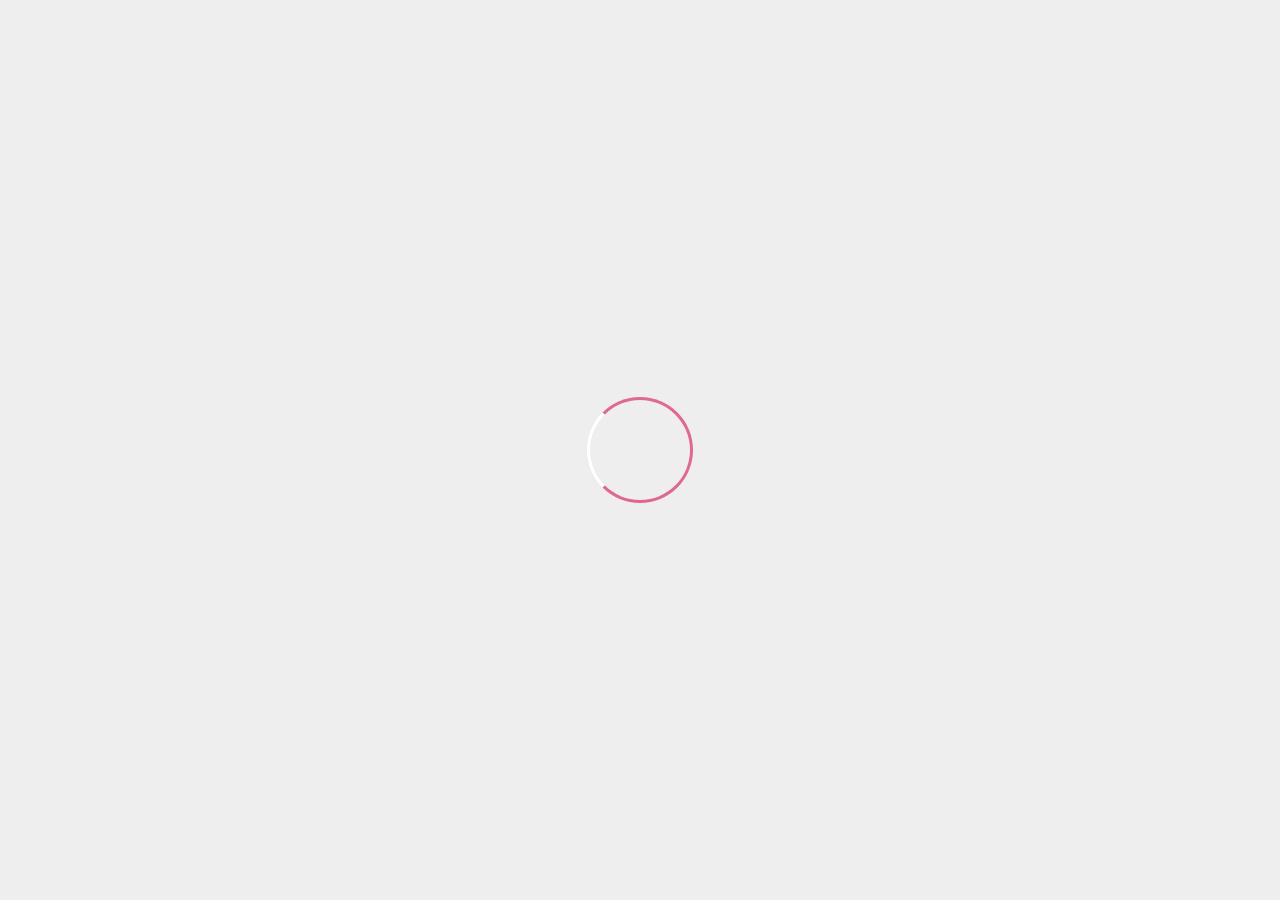
<file: index.html>
<!DOCTYPE html>    
<html>
<head>

        <meta charset="utf-8">
        <meta name="viewport" content="width=device-width, initial-scale=1">
        <title> MyProfile</title>
        <link rel="stylesheet" type="text/css" href="styleMyprofile.css">
        <link rel="stylesheet" type="text/css" href="https://cdnjs.cloudflare.com/ajax/libs/font-awesome/6.5.2/css/all.min.css">
        <script src="https://code.jquery.com/jquery-3.7.1.min.js" integrity="sha256-/JqT3SQfawRcv/BIHPThkBvs0OEvtFFmqPF/lYI/Cxo=" crossorigin="anonymous"></script>
    </head>
    <body>

        <!--loader-->
    <div class="bg-loader">
        <div class="loader"></div>
    </div>

        <!--header-->
        <div class="medsos">
            <div class="container">
                <ul>
                    <li><a href="https://www.instagram.com/shusimee?igsh=MWJrY2ZoeDZnOWVxMA%3D%3D&utm_source=qr"><i class="fa-brands fa-instagram"></i></a></li>
                    <li><a href="https://www.tiktok.com/@monseulkidss?_t=8osrAJKYIWl&_r=1"><i class="fa-brands fa-tiktok"></i></a></li>
                </ul>    
        </div>
    </div>
    <header>
        <div class="container">
            <h1><a href="index.html">SUSI NUR SEPTIANI</a></h1>
            <ul>
                <li class="active"><a href="index.html">HOME</a></li>
                <li><a href="about.html">ABOUT</a></li>
                <li><a href="hobby.html">HOBBY</a></li>
                <li><a href="contact.html">CONTACT</a></li> 
            </ul>
    </div>
    </header>

    <!--banner-->
    <section class="banner">
        <h2>WELCOME TO MY PROFILE</h2>
    </section>
    
    <!--footer-->
    <footer>
        <div class="container">
            <small>Copyright &copy; 2024 - susinurseptiani_profile. All Rights Reserved.</small>
        </div>
    </footer>


    <script type="text/javascript">
        $(document).ready(function(){
            $(".bg-loader").hide();
        })
    </script>

</body>
</html>
</file>
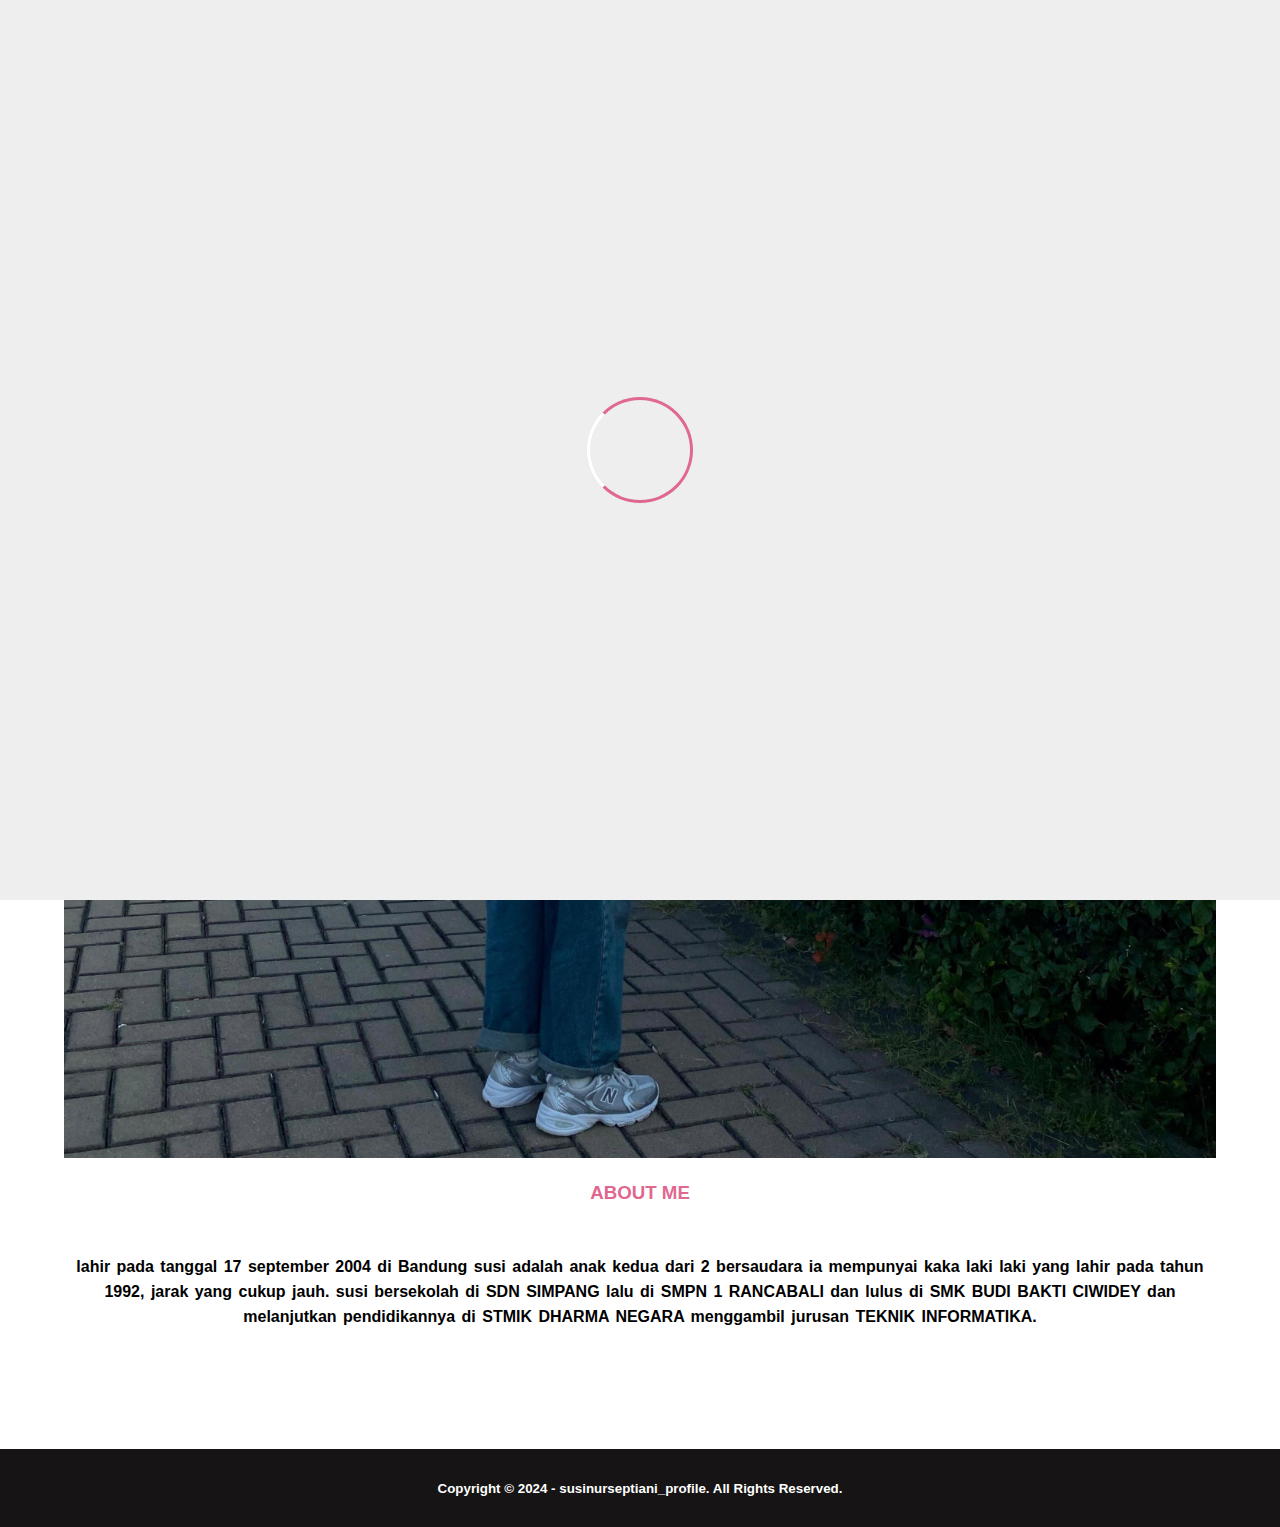
<file: about.html>
<!DOCTYPE html>    
<html>
<head>

        <meta charset="utf-8">
        <meta name="viewport" content="width=device-width, initial-scale=1">
        <title> MyProfile</title>
        <link rel="stylesheet" type="text/css" href="styleMyprofile.css">
        <link rel="stylesheet" type="text/css" href="https://cdnjs.cloudflare.com/ajax/libs/font-awesome/6.5.2/css/all.min.css">
        <script src="https://code.jquery.com/jquery-3.7.1.min.js" integrity="sha256-/JqT3SQfawRcv/BIHPThkBvs0OEvtFFmqPF/lYI/Cxo=" crossorigin="anonymous"></script>
    </head>
    <body>

        <!--loader-->
    <div class="bg-loader">
        <div class="loader"></div>
    </div>

        <!--header-->
        <div class="medsos">
            <div class="container">
                <ul>
                    <li><a href="https://www.instagram.com/shusimee?igsh=MWJrY2ZoeDZnOWVxMA%3D%3D&utm_source=qr"><i class="fa-brands fa-instagram"></i></a></li>
                    <li><a href="https://www.tiktok.com/@monseulkidss?_t=8osrAJKYIWl&_r=1"><i class="fa-brands fa-tiktok"></i></a></li>
                </ul>    
        </div>
    </div>
    <header>
        <div class="container">
            <h1><a href="index.html">SUSI NUR SEPTIANI</a></h1>
            <ul>
                <li><a href="index.html">HOME</a></li>
                <li class="active"><a href="about.html">ABOUT</a></li>
                <li><a href="hobby.html">HOBBY</a></li>
                <li><a href="contact.html">CONTACT</a></li> 
            </ul>
    </div>
    </header>

   <!--label-->
   <section class="label">
        <div class="container">
            <p>Home / About</p>
        </div>
   </section>

    <!-- about -->
    <section class="about">
        <div class="container">
            <img src="img/1.jpg"width="100%">
            <h3>ABOUT ME</h3>
            <p> <strong> lahir pada tanggal 17 september 2004 di Bandung susi adalah anak kedua dari 2 bersaudara
                ia mempunyai kaka laki laki yang lahir pada tahun 1992, jarak yang cukup jauh. susi bersekolah  di
                SDN SIMPANG lalu di SMPN 1 RANCABALI dan lulus di SMK BUDI BAKTI CIWIDEY dan melanjutkan pendidikannya 
                di STMIK DHARMA NEGARA menggambil jurusan TEKNIK INFORMATIKA.

        </div>
    </section>
    

    <!--footer-->
    <footer>
        <div class="container">
            <small>Copyright &copy; 2024 - susinurseptiani_profile. All Rights Reserved.</small>
        </div>
    </footer>


    <script type="text/javascript">
        $(document).ready(function(){
            $(".bg-loader").hide();
        })
    </script>

</body>
</html>
</file>
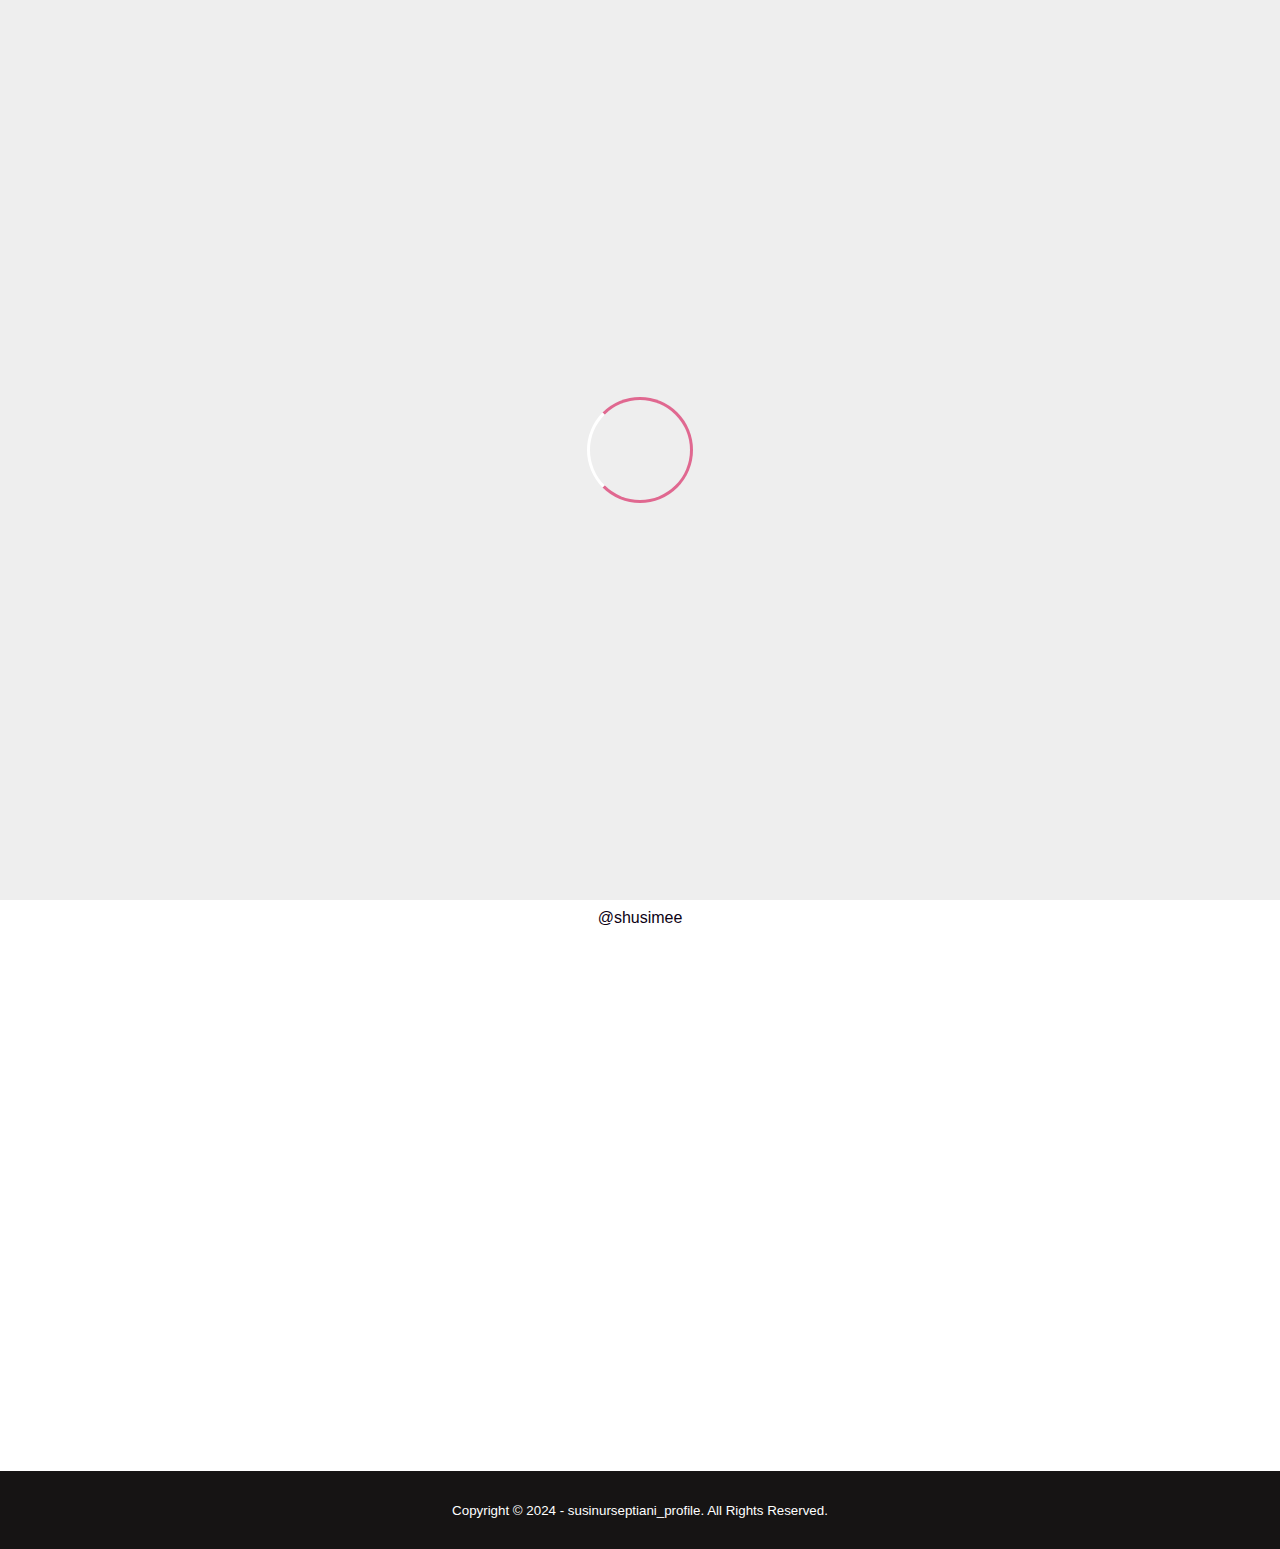
<file: contact.html>
<!DOCTYPE html>
<html>
<head>
    <meta charset="utf-8">
    <meta name="viewport" content="width=device-width,initial-scale=1">
    <title> SUSI NUR SEPTIANI </title>
    <link rel="stylesheet" type="text/css" href="styleMyprofile.css">
    <link rel="stylesheet" type="text/css" href="https://cdnjs.cloudflare.com/ajax/libs/font-awesome/6.5.2/css/all.min.css">
    <script src="https://code.jquery.com/jquery-3.7.1.min.js" integrity="sha256-/JqT3SQfawRcv/BIHPThkBvs0OEvtFFmqPF/lYI/Cxo=" crossorigin="anonymous"></script>
</head>
<body>
    <!--loader-->
    <div class="bg-loader">
        <div class="loader"></div>
    </div>

    <!--header-->
    <div class="medsos">
        <div class="container">
            <ul>
                    <li><a href="https://www.instagram.com/shusimee?igsh=MWJrY2ZoeDZnOWVxMA%3D%3D&utm_source=qr"><i class="fa-brands fa-instagram"></i></a></li>
                    <li><a href="https://www.tiktok.com/@monseulkidss?_t=8osrAJKYIWl&_r=1"><i class="fa-brands fa-tiktok"></i></a></li>
            </ul>
        </div>  
    </div>  
    <header>
        <div class="container">
             <h1><a href="index.html">SUSI NUR SEPTIANI</a></h1>
             <ul>
                <li><a href="index.html">HOME</a></li>
                <li><a href="about.html">ABOUT</a></li>
                <li><a href="service.html">HOBBY</a></li>
                <li class="active"><a href="contact.html">CONTACT</a></li>
            </ul>
        </div>
    </header>

     <!--label-->
     <section class="label">
        <div class="container">
            <p>Home / Contact </p>
        </div>
    </section>

    <!--service-->
    <section class="HOBBY">
        <div class="container">
            <h3>CONTACT INFO </h3>
            <div class="box">
                <div class="col-4">
                     <h4>Address</h4>
                     <p> Jln.Panundaan Rt 03 Rw 013 Ciwidey Bandung 40973 Ciwidey West Java  </p>
                </div>
                <div class="col-4">
                     <h4>Email</h4>
                     <p> susinurseptiani047@gmail.com </p>
                </div>
                <div class="col-4">
                     <h4>Telp.</h4>
                     <p> 085659944284</p>
                </div>
                <div class="col-4">
                     <h4> telegram </h4>
                     <p> @shusimee</p>
                </div>
            </div>
            </div>
            <iframe src="https://maps.app.goo.gl/JSVZdb9mKMdgeM13A"width="100%" height="450" style="border:0;" allowfullscreen="" loading="lazy" referrerpolicy="no-referrer-when-downgrade"></iframe>
        </div>
    </section>

    <!--footer-->
    <footer>
        <div class="container">
            <small>Copyright &copy; 2024 - susinurseptiani_profile. All Rights Reserved.</small>
        </div>
    </footer>


    <script type="text/javascript">
        $(document).ready(function(){
            $(".bg-loader").hide();
        })
    </script>
</body>
</html>
</file>
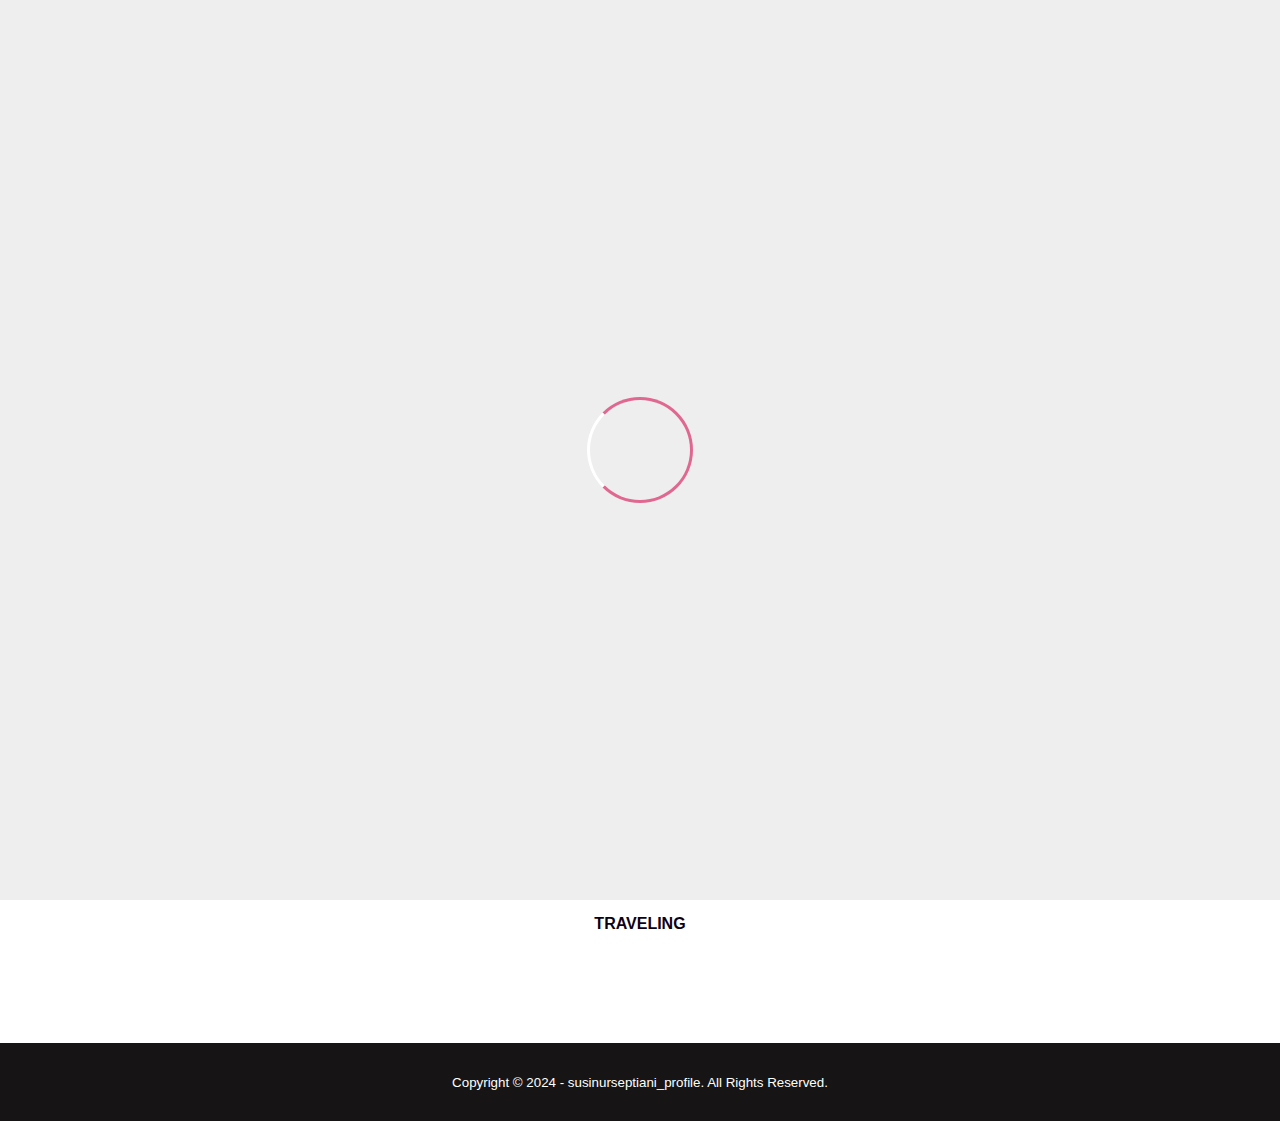
<file: hobby.html>
<!DOCTYPE html>
<html>
<head>
    <meta charset="utf-8">
    <meta name="viewport" content="width=device-width,initial-scale=1">
    <title> SUSI NUR SEPTIANI</title>
    <link rel="stylesheet" type="text/css" href="styleMyprofile.css">
    <link rel="stylesheet" type="text/css" href="https://cdnjs.cloudflare.com/ajax/libs/font-awesome/6.5.2/css/all.min.css">
    <script src="https://code.jquery.com/jquery-3.7.1.min.js" integrity="sha256-/JqT3SQfawRcv/BIHPThkBvs0OEvtFFmqPF/lYI/Cxo=" crossorigin="anonymous"></script>
</head>
<body>
    <!--loader-->
    <div class="bg-loader">
        <div class="loader"></div>
    </div>

    <!--header-->
    <div class="medsos">
        <div class="container">
            <ul>
                    <li><a href="https://www.instagram.com/shusimee?igsh=MWJrY2ZoeDZnOWVxMA%3D%3D&utm_source=qr"><i class="fa-brands fa-instagram"></i></a></li>
                    <li><a href="https://www.tiktok.com/@monseulkidss?_t=8osrAJKYIWl&_r=1"><i class="fa-brands fa-tiktok"></i></a></li>
            </ul>
        </div>  
    </div>  
    <header>
        <div class="container">
             <h1><a href="index.html">SUSI NUR SEPTIANI</a></h1>
             <ul>
                <li><a href="index.html">HOME</a></li>
                <li><a href="about.html">ABOUT</a></li>
                <li class="active"><a href="hobby.html">HOBBY</a></li>
                <li><a href="contact.html">CONTACT</a></li>
            </ul>
        </div>
    </header>

     <!--label-->
     <section class="label">
        <div class="container">
            <p>Home / HOBBY </p>
        </div>
    </section>

    <!--HOBBY-->
    <section class="HOBBY">
        <div class="container">
            <h3>MY HOBBY</h3>
            <div class="box">
                <div class="col-4">
                    <div class="icon"><i class="fa-solid fa-desktop"></i></div>
                    <h4> MENONTON FILM </h4>
                    </div>
                <div class="col-4">
                    <div class="icon"><i class="fa-solid fa-swimmer"></i></div>
                    <h4> BERENANG </h4>
                    </div>
                <div class="col-4">
                    <div class="icon"><i class="fa-solid fa-car"></i></div>
                    <h4> TRAVELING </h4>
                    </div>
    </section>

    <!--footer-->
    <footer>
        <div class="container">
            <small>Copyright &copy; 2024 - susinurseptiani_profile. All Rights Reserved.</small>
        </div>
    </footer>


    <script type="text/javascript">
        $(document).ready(function(){
            $(".bg-loader").hide();
        })
    </script>
</body>
</file>
<file: styleMyprofile.css>
*{
    padding:0;
    margin:0;
    font-family: sans-serif;
}
a {
    color: inherit;
    text-decoration: none;
} 
.medsos {
    padding: 5px 0;
    background-color: #e06890;
}
.medsos ul li {
    display: inline-block;
    color: #fff;
    margin-right: 10px;
}
.container {
    width: 80%;
    margin: 0 auto;
}
.container::after {
    content:'';
    display: block;
    clear: both;
}
header h1 {
    float: left;
    padding: 15px 0;
    color:#e06890;
}
header ul {
    float: right;
}
header ul li {
    display: inline-block;
}
header ul li a {
    padding:25px 20px;
    display: inline-block;
}
header ul li a:hover {
    background-color: #e06890;
    color: #fff
}
.active {
    background-color: #e06890;
    color: #fff;
}
.banner {
    height: 60vh;
    background-image: url('img/2.jpg');
    background-size: cover;
    position: relative;
    display: flex;
    justify-content: center;
    align-items: center;
}
.banner:after {
    content: '';
    display: block;
    position: absolute;
    top: 0;
    left: 0;
    right: 0;
    bottom: 0;
    background-image: url('img/2.jpg') ;
}
.banner h2 {
    color: #fff;
    z-index: 1;
}
section {
    padding:50px 0;
}
section h3 {
    text-align: center;
    padding:20px 0;
    color:#e06890 ;
    margin-bottom: 30px;
}
.about,
.service{
    padding-bottom: 100px;
}
.about p {
    color: #000000;
    word-spacing: 2px;
    line-height: 25px;
    margin-bottom: 20px;
    text-align: center;
}
.service {
    background-color: #f9f9f9;
}
.box {
    color: #0C0113;
}
.box:after {
    content: '';
    display: block;
    clear: both;
}
.box .col-4 {
    width: 25%;
    padding: 20px;
    box-sizing: border-box;
    text-align: center;
    float: left;
}
.icon {
    width: 70px;
    height: 70px;
    border: 1px solid;
    border-radius: 50%;
    text-align: center;
    line-height: 70px;
    font-size: 30px;
    margin: 0 auto;
}
.box .col-4 h4 {
    margin: 20px 0;
}
footer {
    padding: 30px 0;
    background-color: #161414;
    color: #fff;
    text-align: center;
}
.bg-loader {
    background-color: #eee;
    position: fixed;
    top: 0;
    left: 0;
    right: 0;
    bottom: 0;
    z-index: 9999;
    display: flex;
    justify-content: center;
    align-items: center;
}
.bg-loader .loader {
    width: 100px;
    height: 100px;
    border: 3px solid #fff;
    border-radius: 50%;
    border-top-color:#e06890 ;
    border-right-color: #e06890;
    border-bottom-color: #e06890;
    animation: puterin .9s linear infinite;
}
.label {
    background-color: #e06890;
    color: #fff;
}
@keyframes puterin {
    100% {
        transform: rotate(360deg);
    }
}
@media screen and (max-width: 768px) {
    }
    .container {
        width: 90%;
    }
    header h1 {
        text-align: center;
        float: none;
    }
    header ul {
        text-align: center;
        float: none;
    }
    .box .col-4 {
        width: 100%;
        float: none;
        margin-bottom: 20px;
    }
</file>
